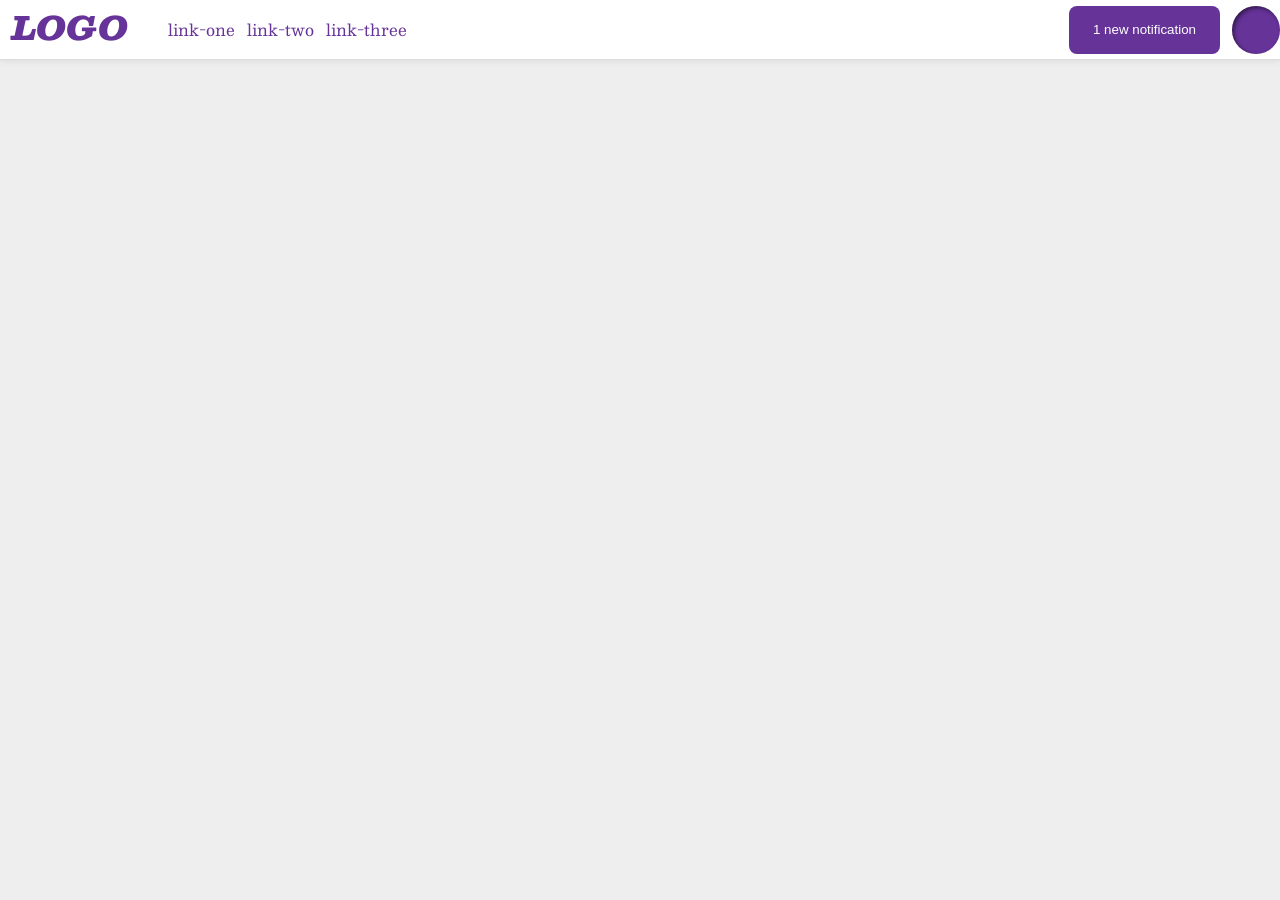
<file: flex/03-flex-header-2/index.html>
<!DOCTYPE html>
<html lang="en">
  <head>
    <meta charset="UTF-8">
    <meta http-equiv="X-UA-Compatible" content="IE=edge">
    <meta name="viewport" content="width=device-width, initial-scale=1.0">
    <title>Flex Header 2</title>
    <link rel="stylesheet" href="style.css">
  </head>
  <body>
    <div class="header">
      <div class="left-align">
        <div class="logo">
          LOGO
        </div>
        <ul class="links">
          <li><a href="google.com">link-one</a></li>
          <li><a href="google.com">link-two</a></li>
          <li><a href="google.com">link-three</a></li>
        </ul> 
      </div>
      <div class="right-align">
        <button class="notifications">
        1 new notification
        </button>
        <div class="profile-image"></div>
      </div>
      
    </div>
  </body>
</html>
</file>
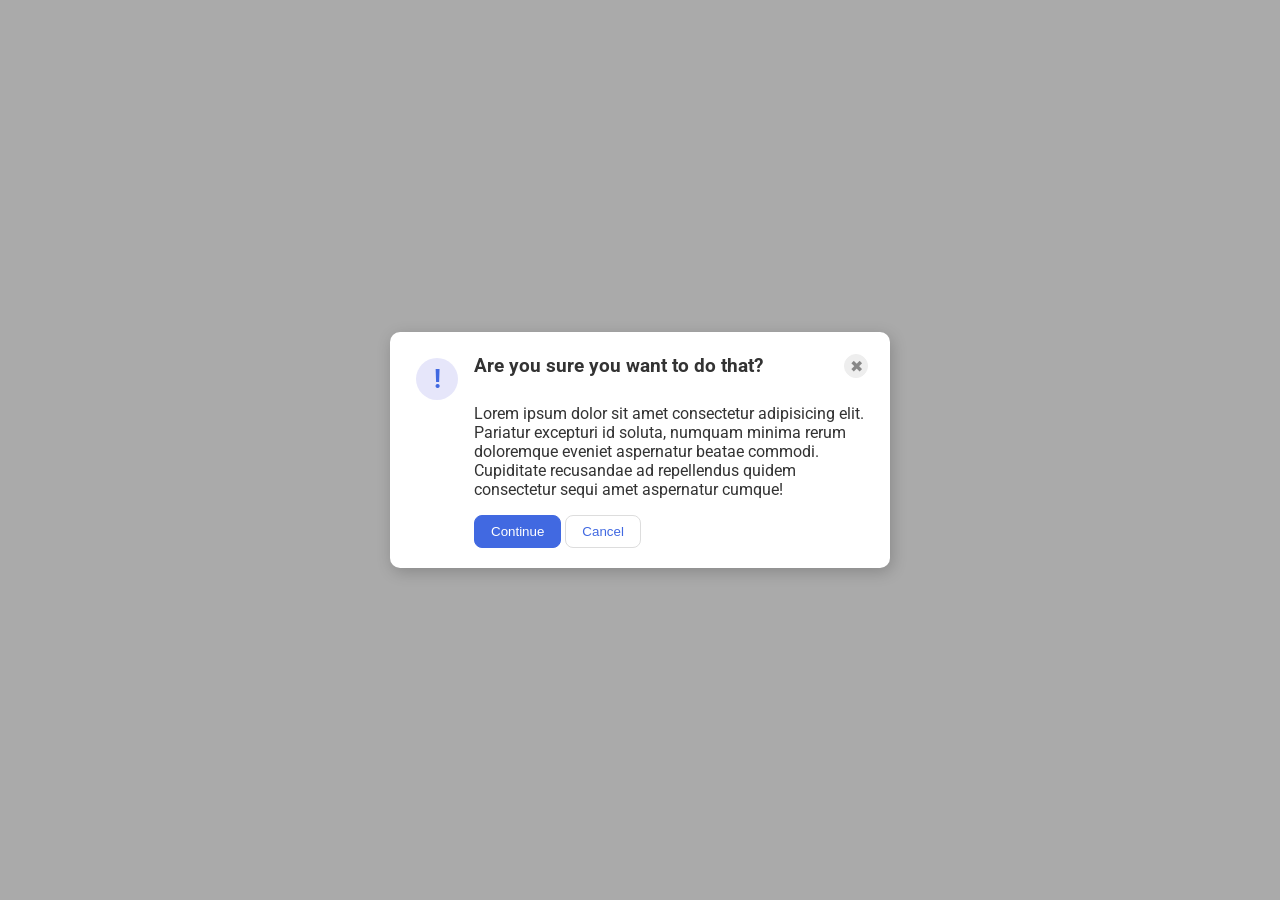
<file: flex/05-flex-modal/index.html>
<!DOCTYPE html>
<html lang="en">
  <head>
    <meta charset="UTF-8">
    <meta http-equiv="X-UA-Compatible" content="IE=edge">
    <meta name="viewport" content="width=device-width, initial-scale=1.0">
    <link rel="stylesheet" href="style.css">
    <title>Modal</title>
  </head>
  <body>
    <div class="modal">
      <div class="icon">!</div>
      <div>
        <div class="top">
          <div class="header">Are you sure you want to do that?</div>
          <button class="close-button">✖</button>
        </div>
        <div class="text">Lorem ipsum dolor sit amet consectetur adipisicing elit. Pariatur excepturi id soluta, numquam minima rerum doloremque eveniet aspernatur beatae commodi. Cupiditate recusandae ad repellendus quidem consectetur sequi amet aspernatur cumque!</div>
        <button class="continue">Continue</button>
        <button class="cancel">Cancel</button>
      </div>
          </div>
  </body>
</html>
</file>
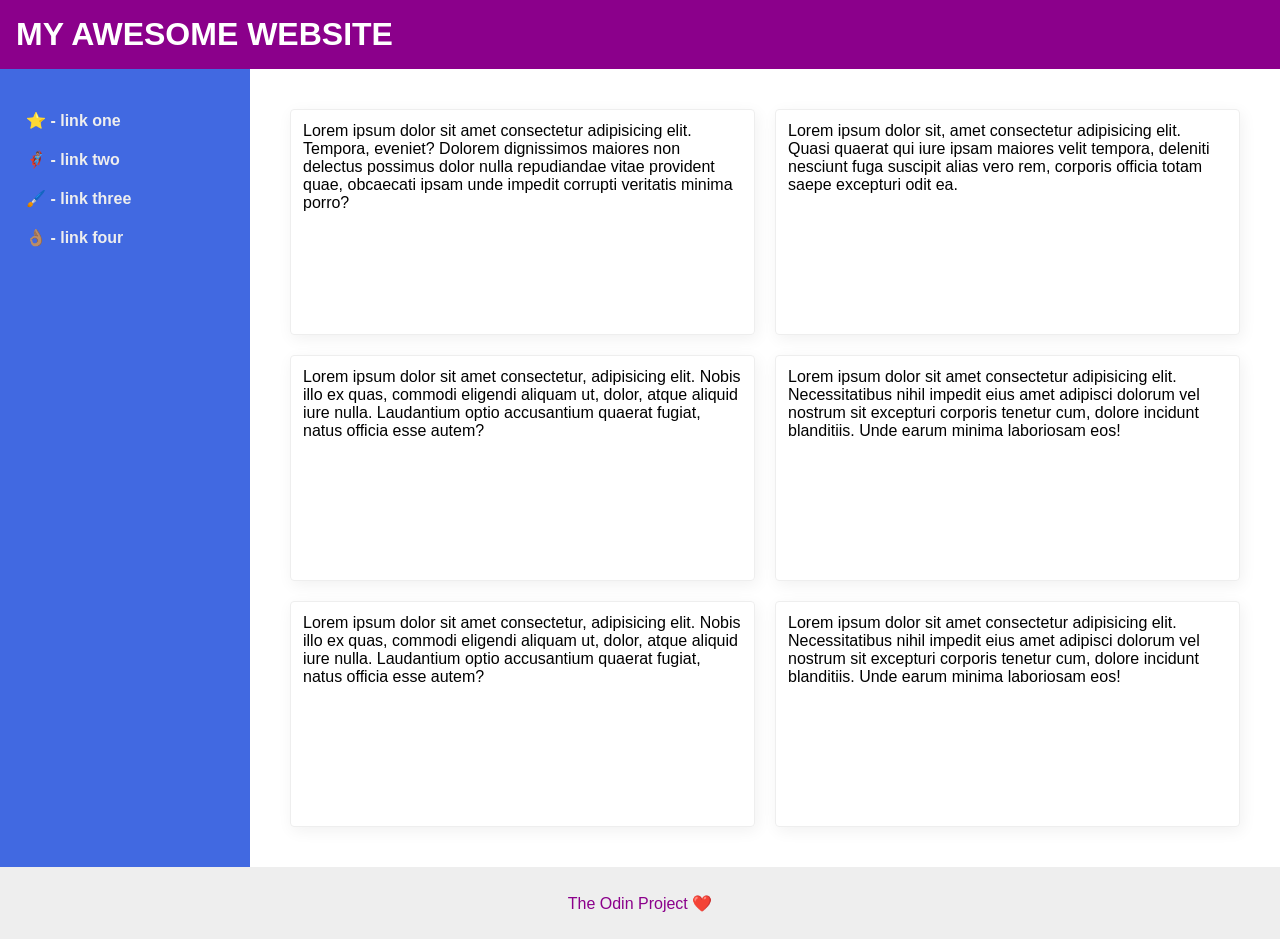
<file: flex/07-flex-layout-2/index.html>
<!DOCTYPE html>
<html lang="en">
  <head>
    <meta charset="UTF-8">
    <meta http-equiv="X-UA-Compatible" content="IE=edge">
    <meta name="viewport" content="width=device-width, initial-scale=1.0">
    <title>The Holy Grail</title>
    <link rel="stylesheet" href="style.css">
  </head>
  <body>
    <div class="header">
      MY AWESOME WEBSITE
    </div>
    <div class="content">
      <div class="sidebar">
        <ul>
          <li><a href="#">⭐ - link one</a></li>
          <li><a href="#">🦸🏽‍♂️ - link two</a></li>
          <li><a href="#">🖌️ - link three</a></li>
          <li><a href="#">👌🏽 - link four</a></li>
        </ul>
      </div>
      <div class="cards">
        <div class="card">Lorem ipsum dolor sit amet consectetur adipisicing elit. Tempora, eveniet? Dolorem dignissimos maiores non delectus possimus dolor nulla repudiandae vitae provident quae, obcaecati ipsam unde impedit corrupti veritatis minima porro?</div>
        <div class="card">Lorem ipsum dolor sit, amet consectetur adipisicing elit. Quasi quaerat qui iure ipsam maiores velit tempora, deleniti nesciunt fuga suscipit alias vero rem, corporis officia totam saepe excepturi odit ea.</div>
        <div class="card">Lorem ipsum dolor sit amet consectetur, adipisicing elit. Nobis illo ex quas, commodi eligendi aliquam ut, dolor, atque aliquid iure nulla. Laudantium optio accusantium quaerat fugiat, natus officia esse autem?</div>
        <div class="card">Lorem ipsum dolor sit amet consectetur adipisicing elit. Necessitatibus nihil impedit eius amet adipisci dolorum vel nostrum sit excepturi corporis tenetur cum, dolore incidunt blanditiis. Unde earum minima laboriosam eos!</div>
        <div class="card">Lorem ipsum dolor sit amet consectetur, adipisicing elit. Nobis illo ex quas, commodi eligendi aliquam ut, dolor, atque aliquid iure nulla. Laudantium optio accusantium quaerat fugiat, natus officia esse autem?</div>
        <div class="card">Lorem ipsum dolor sit amet consectetur adipisicing elit. Necessitatibus nihil impedit eius amet adipisci dolorum vel nostrum sit excepturi corporis tenetur cum, dolore incidunt blanditiis. Unde earum minima laboriosam eos!</div>
      </div>
      
    </div>
        
    <div class="footer">
      The Odin Project ❤️
    </div>
  </body>
</html>
</file>
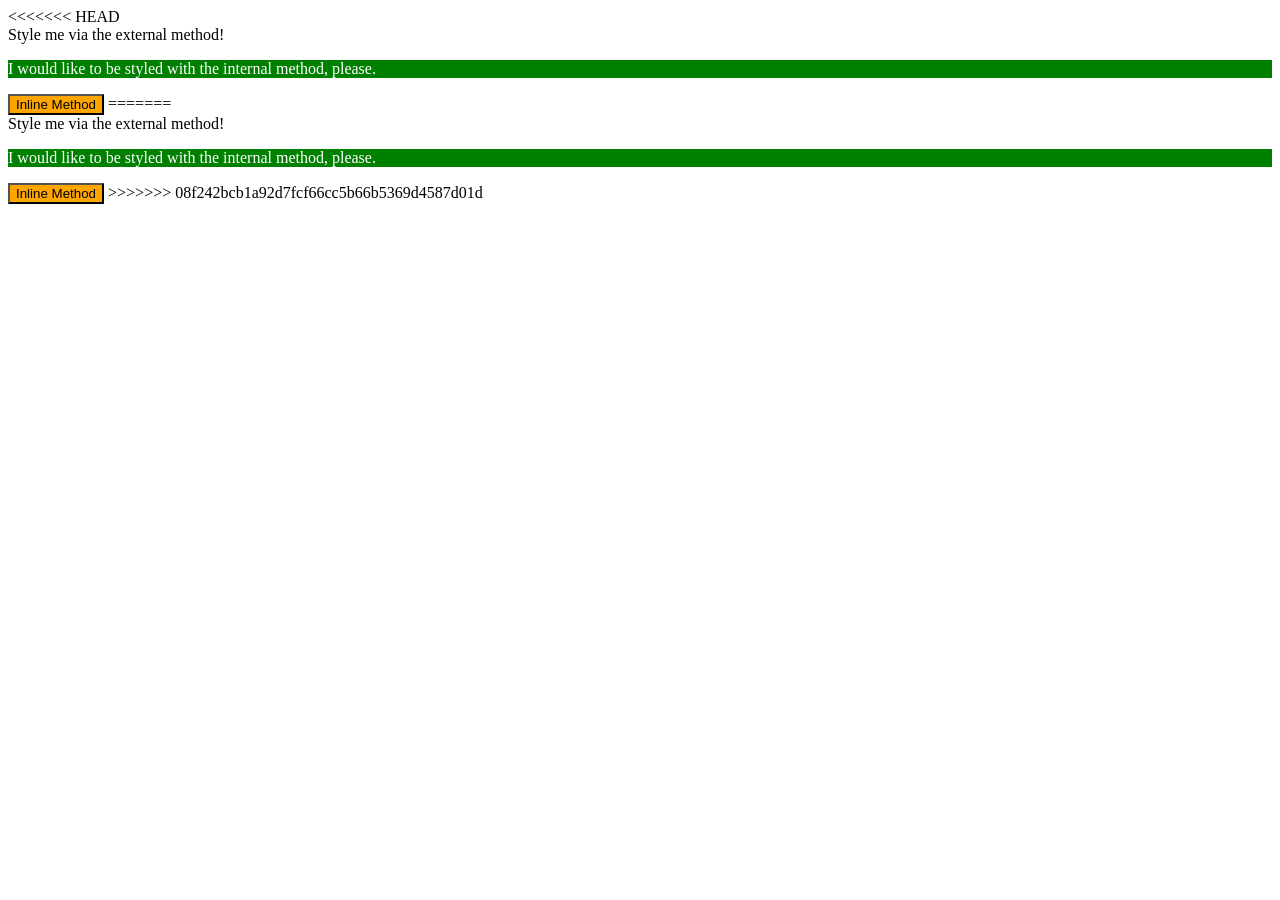
<file: foundations/01-css-methods/index.html>
<!DOCTYPE html>
<html lang="en">
  <head>
    <meta charset="UTF-8">
    <meta http-equiv="X-UA-Compatible" content="IE=edge">
    <meta name="viewport" content="width=device-width, initial-scale=1.0">
    <link rel="stylesheet" href="style.css">
    <style>
      .inline{
        color: white;
        background-color: green;
      }
    </style>
    <title>Methods for Adding CSS</title>
    <link rel="stylesheet" href="style.css">
    <style>
      p {
        background-color: green;
        color: white;
      }
    </style>
  </head>
  <body>
<<<<<<< HEAD
    <div>Style me via the external method!</div>
    <p>I would like to be styled with the internal method, please.</p>
    <button style="background-color: orange;">Inline Method</button>
=======
    <div class="external">Style me via the external method!</div>
    <p class="inline">I would like to be styled with the internal method, please.</p>
    <button style="color: black; background-color: orange;">Inline Method</button>
>>>>>>> 08f242bcb1a92d7fcf66cc5b66b5369d4587d01d
  </body>
</html>
</file>
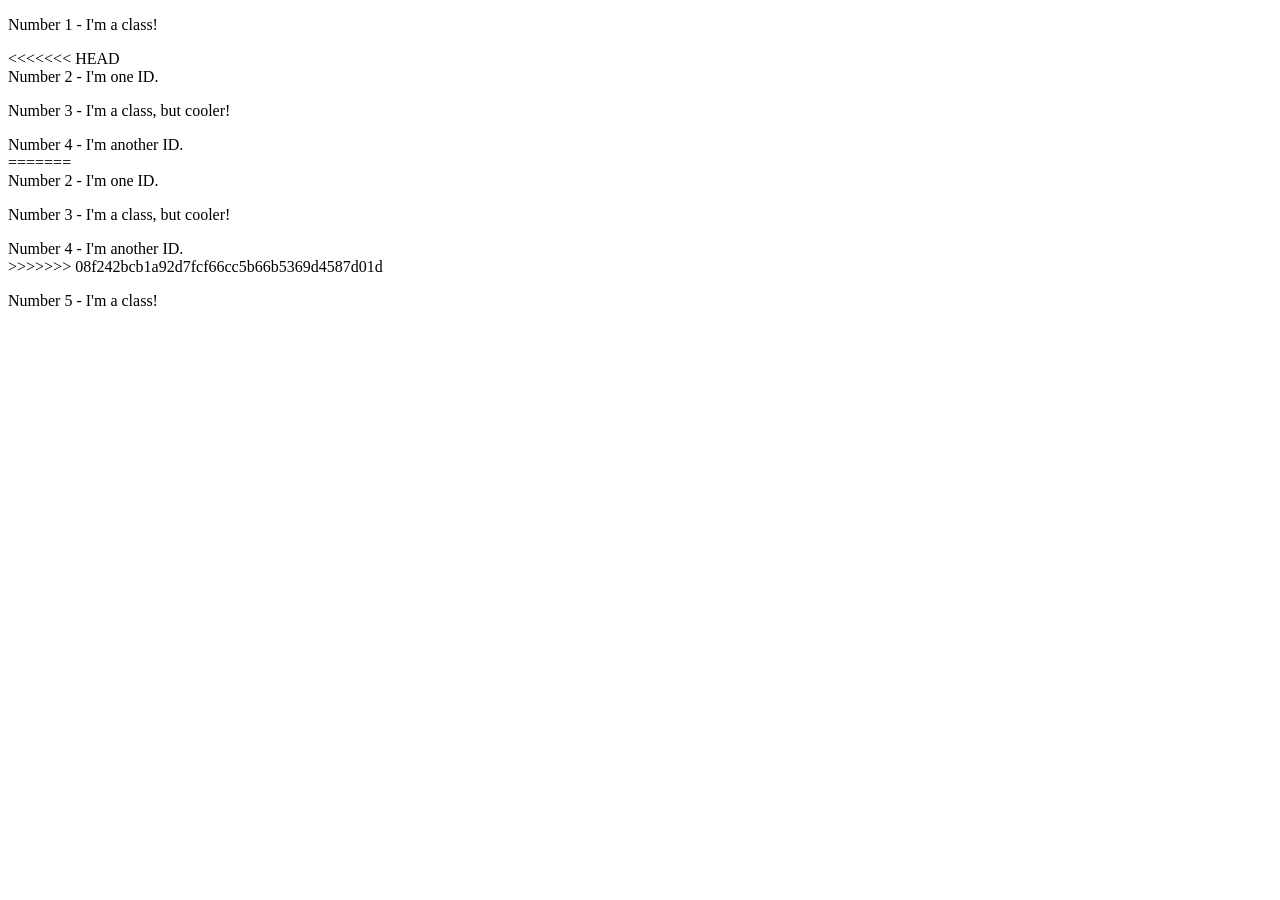
<file: foundations/02-class-id-selectors/index.html>
<!DOCTYPE html>
<html lang="en">
  <head>
    <meta charset="UTF-8">
    <meta http-equiv="X-UA-Compatible" content="IE=edge">
    <meta name="viewport" content="width=device-width, initial-scale=1.0">
    <title>Class and ID Selectors</title>
    <link rel="stylesheet" href="style.css">
  </head>
  <body>
    <p class="odd">Number 1 - I'm a class!</p>
<<<<<<< HEAD
    <div id="second">Number 2 - I'm one ID.</div>
    <p class="odd">Number 3 - I'm a class, but cooler!</p>
    <div id="fourth">Number 4 - I'm another ID.</div>
=======
    <div id="two">Number 2 - I'm one ID.</div>
    <p class="odd three">Number 3 - I'm a class, but cooler!</p>
    <div id="four">Number 4 - I'm another ID.</div>
>>>>>>> 08f242bcb1a92d7fcf66cc5b66b5369d4587d01d
    <p class="odd">Number 5 - I'm a class!</p>
  </body>
</html>
</file>
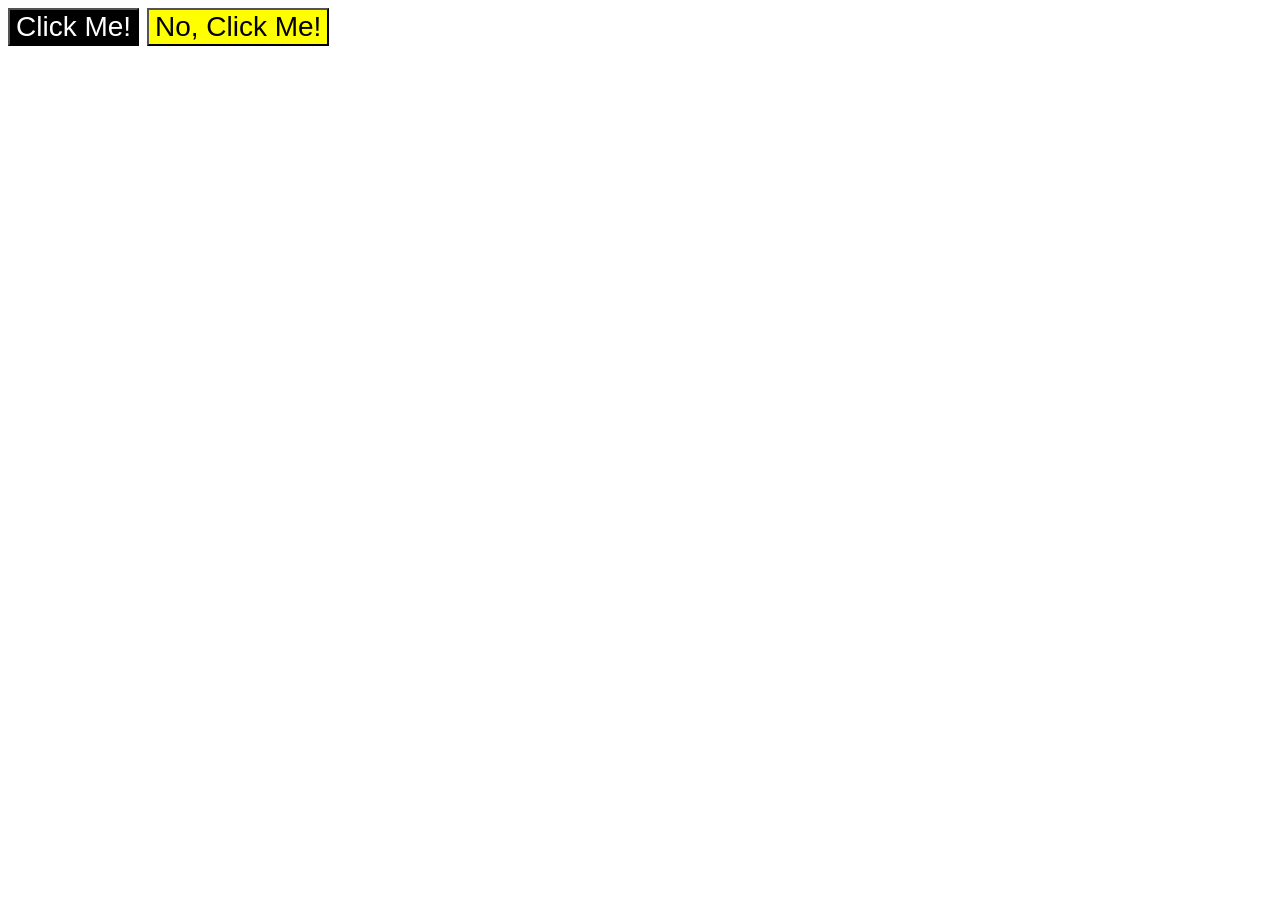
<file: foundations/03-grouping-selectors/index.html>
<!DOCTYPE html>
<html lang="en">
  <head>
    <meta charset="UTF-8">
    <meta http-equiv="X-UA-Compatible" content="IE=edge">
    <meta name="viewport" content="width=device-width, initial-scale=1.0">
    <title>Grouping Selectors</title>
    <link rel="stylesheet" href="style.css">
  </head>
  <body>
    <button class="first">Click Me!</button>
    <button class="second">No, Click Me!</button>
  </body>
</html>
</file>
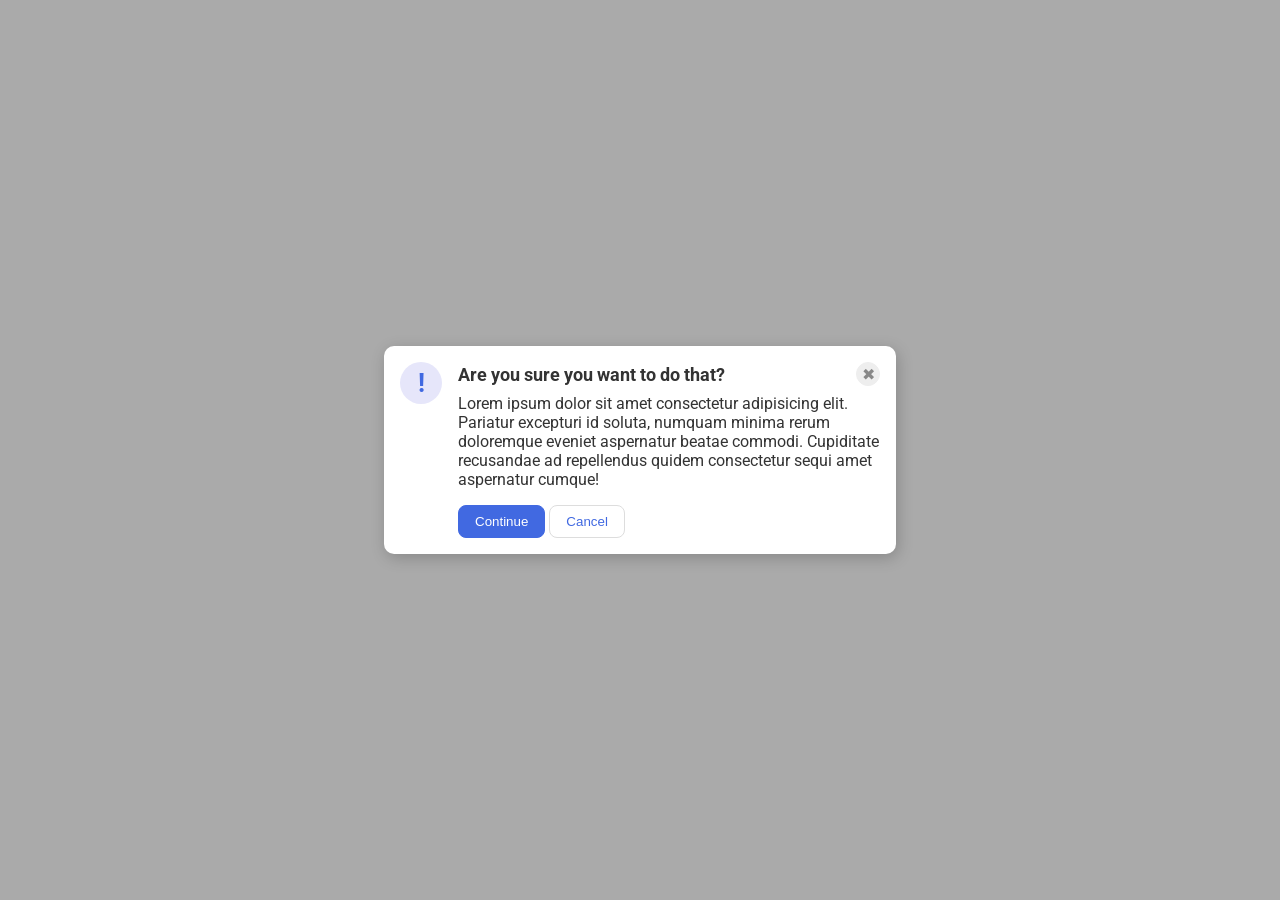
<file: flex/05-flex-modal/solution/solution.html>
<!DOCTYPE html>
<html lang="en">
  <head>
    <meta charset="UTF-8">
    <meta http-equiv="X-UA-Compatible" content="IE=edge">
    <meta name="viewport" content="width=device-width, initial-scale=1.0">
    <link rel="stylesheet" href="solution.css">
    <title>Modal</title>
  </head>
  <body>
    <div class="modal">
      <div class="icon">!</div>
      <!-- additional container used here -->
      <div class="container">
        <!-- header div was moved to encompass the close button as well -->
        <div class="header">Are you sure you want to do that?
          <button class="close-button">✖</button>
        </div>
        <div class="text">Lorem ipsum dolor sit amet consectetur adipisicing elit. Pariatur excepturi id soluta, numquam minima rerum doloremque eveniet aspernatur beatae commodi. Cupiditate recusandae ad repellendus quidem consectetur sequi amet aspernatur cumque!</div>
        <button class="continue">Continue</button>
        <button class="cancel">Cancel</button>
      </div>
    </div>
  </body>
</html>
</file>
<file: flex/03-flex-header-2/style.css>
/* this is some magical font-importing.  
you'll learn about it later. */
@import url('https://fonts.googleapis.com/css2?family=Besley:ital,wght@0,400;1,900&display=swap');

body {
  margin: 0;
  background: #eee;
  font-family: Besley, serif;
}

.header {
  background: white;
  border-bottom: 1px solid #ddd;
  box-shadow: 0 0 8px rgba(0,0,0,.1);
  display: flex;
  align-items: center;
  justify-content: space-between;
}

.right-align{
  display: flex;
  gap: 12px;
}

.left-align{
  display:flex;

}

.profile-image {
  background: rebeccapurple;
  box-shadow: inset 2px 2px 4px rgba(0,0,0,.5);
  border-radius: 50%;
  width: 48px;
  height: 48px;
  flex-shrink:0;
}

.logo {
  color: rebeccapurple;
  font-size: 32px;
  font-weight: 900;
  font-style: italic;
  margin-left: 12px;
}

button {
  border: none;
  border-radius: 8px;
  background: rebeccapurple;
  color: white;
  padding: 8px 24px;
}

a {
  /* this removes the line under our links */
  text-decoration: none;
  color: rebeccapurple;
  
}

ul {
  list-style-type: none;
  display: flex;
  gap: 12px;
}
</file>
<file: flex/05-flex-modal/style.css>
@import url('https://fonts.googleapis.com/css2?family=Roboto:wght@400;700&display=swap');

html, body {
  height: 100%;
}

body {
  font-family: Roboto, sans-serif;
  margin: 0;
  background: #aaa;
  color: #333;
  /* I'll give you this one for free lol */
  display: flex;
  align-items: center;
  justify-content: center;
}

.modal {
  background: white;
  width: 480px;
  border-radius: 10px;
  box-shadow: 2px 4px 16px rgba(0,0,0,.2);
  display: flex;
  justify-content: flex-start;
  padding: 10px;

}

.top{
  display: flex;
  justify-content: space-between;
  margin: 12px;
  margin-left: 0;
}

.icon {
  color: royalblue;
  font-size: 26px;
  font-weight: 700;
  background: lavender;
  width: 42px;
  height: 42px;
  border-radius: 50%;
  display: flex;
  align-items: center;
  justify-content: center;
  flex-shrink: 0;
  margin: 16px;
}

.header{
  font-size: larger;
  font-weight: bold;
}

.text{
  margin: 16px;
  margin-left: 0px;
}

.close-button {
  background: #eee;
  border-radius: 50%;
  color: #888;
  font-weight: 400;
  font-size: 16px;
  height: 24px;
  width: 24px;
  display: flex;
  align-items: center;
  justify-content: center;
  border: 1px solid #eee;
  padding: 0;
}

button {
  cursor: pointer;
  padding: 8px 16px;
  border-radius: 8px;
  margin-bottom: 10px;
}

button.continue {
  background: royalblue;
  border: 1px solid royalblue;
  color: white;
}

button.cancel {
  background: white;
  border: 1px solid #ddd;
  color: royalblue;
}
</file>
<file: flex/07-flex-layout-2/style.css>
body {
  font-family: -apple-system, BlinkMacSystemFont, 'Segoe UI', Roboto, Oxygen, Ubuntu, Cantarell, 'Open Sans', 'Helvetica Neue', sans-serif;
  margin: 0;
  min-height: 100vh;
  display: flex;
  flex-direction: column;
  justify-content: space-between;
}

.header {
  background: darkmagenta;
  color: white;
  font-size: 32px;
  font-weight: 900;
  padding: 16px;
}

.content{
  display: flex;
  flex-grow: 1;
}

.footer {
  height: 72px;
  background: #eee;
  color: darkmagenta;
  display: flex;
  justify-content: center;
  align-items: center;

}

.sidebar {
  width: 250px;
  background: royalblue;
  box-sizing: border-box;
  flex-shrink: 0;
  padding: 16px;
}

.cards {
  display: flex;
  flex-wrap: wrap;
  padding: 30px;
}

.card {
  border: 1px solid #eee;
  box-shadow: 2px 4px 16px rgba(0,0,0,.06);
  border-radius: 4px;
  margin:10px;
  width: 300px;
  height: 200px;
  padding: 12px;
  flex: auto;
}

ul {
  list-style-type: none;
  padding-left: 0px;
}

li {
  padding: 10px;
}

a {
  font-weight: bold;
  text-decoration: none;
  color: #eee;
}
</file>
<file: foundations/01-css-methods/style.css>
<<<<<<< HEAD
div {
    text-align: center;
    background-color: red;
    color: white;
    font-weight: bold;
=======
.external {

    color: white;
    background-color: red;
    text-align: center;
    font-size: 35px;
>>>>>>> 08f242bcb1a92d7fcf66cc5b66b5369d4587d01d
}
</file>
<file: foundations/02-class-id-selectors/style.css>
<<<<<<< HEAD
.odd {
    background-color: rgb(100, rgb(216, 138, 209), blue);
    
=======
.odd{
    background-color: lightpink;
    font-family: Verdana, "DejaVu Sans", sans-serif;
}
#two{
    color: blue;
    font-size: 36px;


}
.three {
    font-size: 24px;
}
#four {
    background-color: lightgreen;
    font-weight: bold;
    font-size: 24px;
>>>>>>> 08f242bcb1a92d7fcf66cc5b66b5369d4587d01d
}
</file>
<file: foundations/03-grouping-selectors/style.css>
*{
    font-size: 28px;
    font-family: Helvetica, "Times New Roman", sans-serif;
}

.first{
    background-color: black;
    color: white;
}

.second {
    background-color: yellow;
}
</file>
<file: flex/05-flex-modal/solution/solution.css>
@import url('https://fonts.googleapis.com/css2?family=Roboto:wght@400;700&display=swap');

html, body {
  height: 100%;
}

body {
  font-family: Roboto, sans-serif;
  margin: 0;
  background: #aaa;
  color: #333;
  /* I'll give you this one for free */
  display: flex;
  align-items: center;
  justify-content: center;
}

.modal {
  background: white;
  width: 480px;
  border-radius: 10px;
  box-shadow: 2px 4px 16px rgba(0,0,0,.2);
}

.icon {
  color: royalblue;
  font-size: 26px;
  font-weight: 700;
  background: lavender;
  width: 42px;
  height: 42px;
  border-radius: 50%;
  display: flex;
  align-items: center;
  justify-content: center;
}

.close-button {
  background: #eee;
  border-radius: 50%;
  color: #888;
  font-weight: 400;
  font-size: 16px;
  height: 24px;
  width: 24px;
  display: flex;
  align-items: center;
  justify-content: center;
  border: 1px solid #eee;
  padding: 0;
}

button {
  cursor: pointer;
  padding: 8px 16px;
  border-radius: 8px;
}

button.continue {
  background: royalblue;
  border: 1px solid royalblue;
  color: white;
}

button.cancel {
  background: white;
  border: 1px solid #ddd;
  color: royalblue;
}

/* SOLUTION: */

.modal {
  display: flex;
  gap: 16px;
  padding: 16px;
}

.icon {
  /* this keeps the icon from getting smashed by the text */
  flex-shrink: 0;
}
/* header container should be wrapped around the button element as well in order for flex style to work */
.header {
  display: flex;
  align-items: center;
  justify-content: space-between;
  font-size: 18px;
  font-weight: 700;
  margin-bottom: 8px;
}

.text {
  margin-bottom: 16px;
}
</file>
